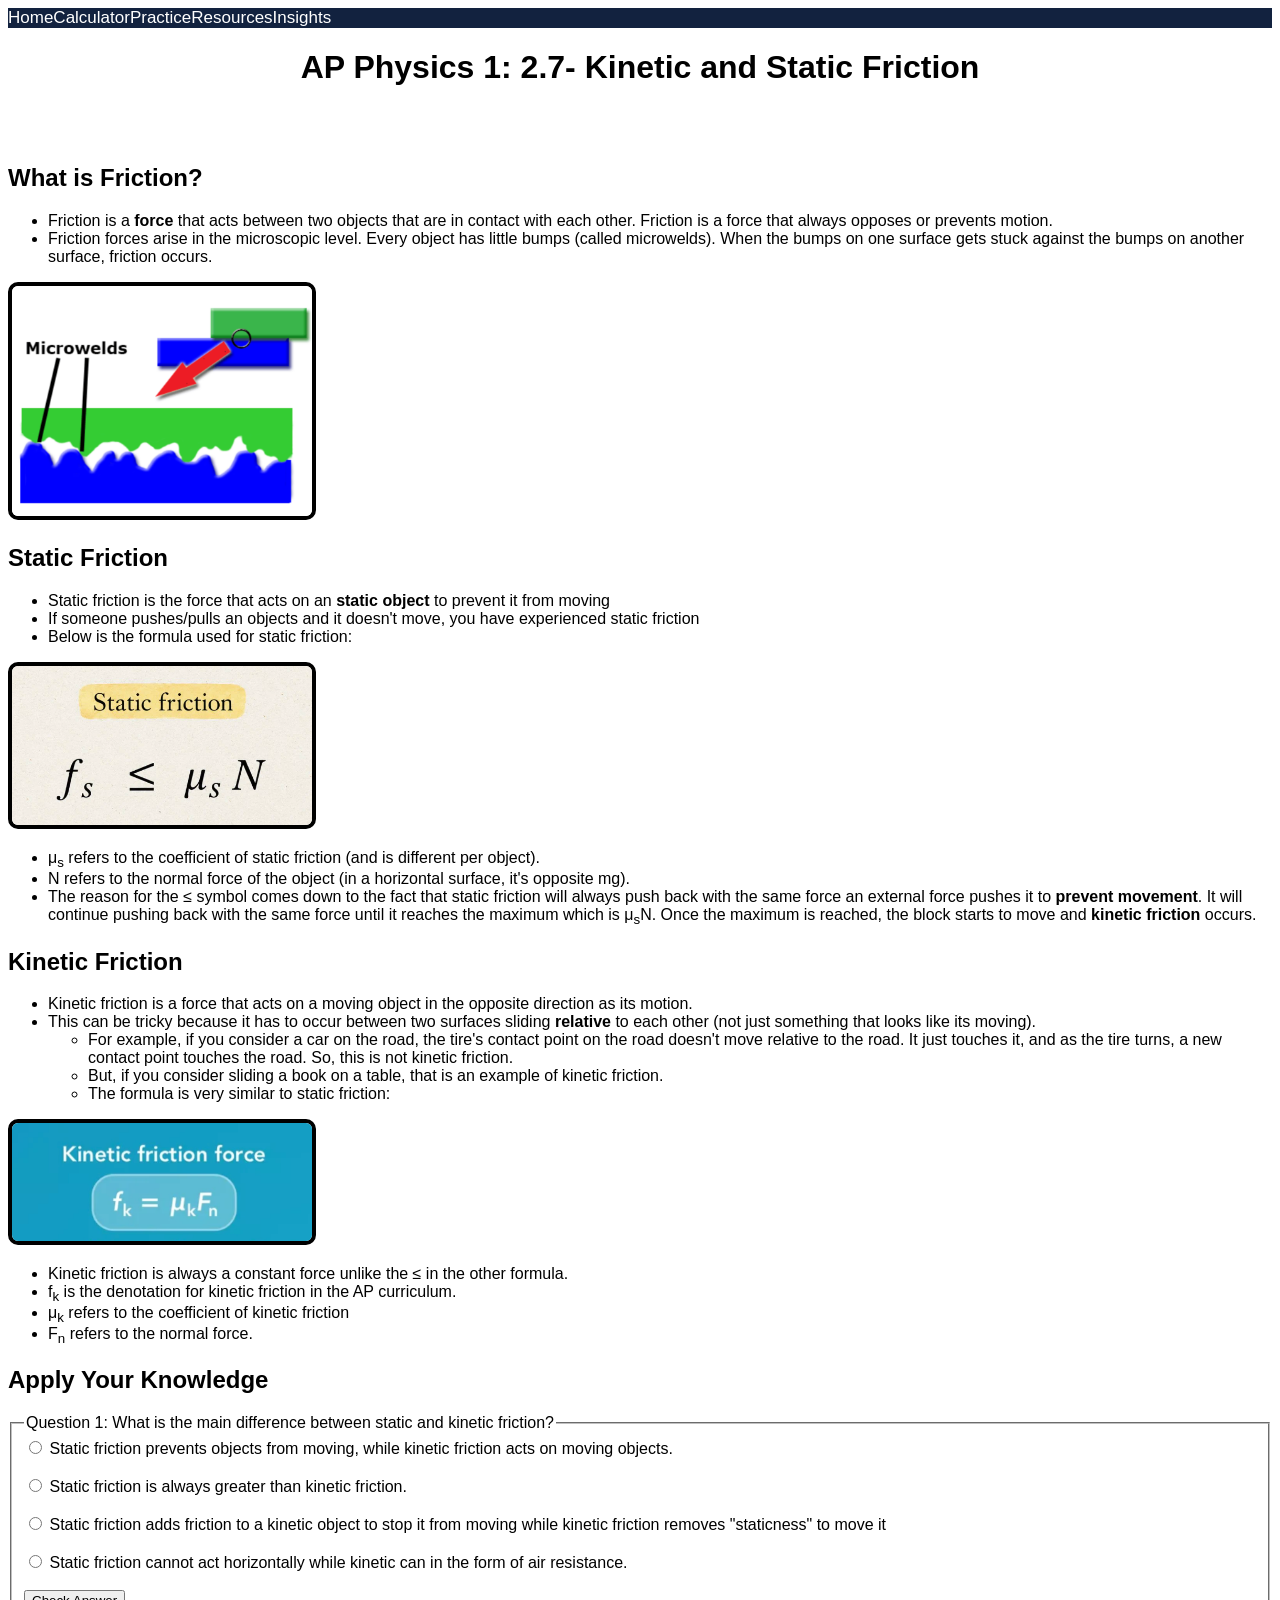
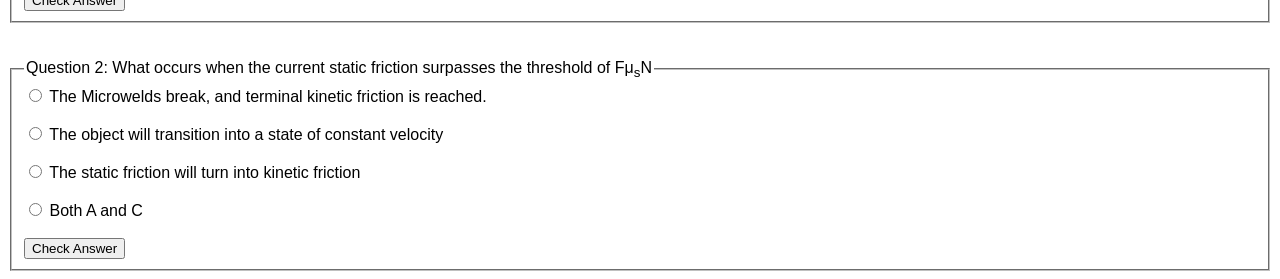
<file: index.html>
<!DOCTYPE html>
<html lang="en">

<head>
    <meta charset="UTF-8">
    <meta name="viewport" content="width=device-width, initial-scale=1.0">
    <title>Background</title>
    <link rel="stylesheet" href="background.css">
</head>

<body>
    <div class = "topnav">
        <a class="active" href="index.html">Home</a>
        <a href="calculator.html">Calculator</a>
        <a href="practice.html">Practice</a>
        <a href="resources.html">Resources</a>
        <a href="insights.html">Insights</a>
    </div>
    <h1>AP Physics 1: 2.7- Kinetic and Static Friction </h1>
    <br></br>
    <h2>What is Friction?</h2>
    <ul>
        <li>Friction is a <strong>force</strong> that acts between two
            objects that are in contact with each other. Friction is a force
            that always opposes or prevents motion.</li>
        <li>Friction forces arise in the microscopic level. Every object has
            little bumps (called microwelds). When the bumps on one surface
            gets stuck against the bumps on another surface, friction occurs.
        </li>
    </ul>
    <div class="Microwelds"></div>
    <img src="Microwelds.png" alt="Microwelds" class="photo1">
    </div>

    <h2>Static Friction</h2>
    <ul>
        <li>Static friction is the force that acts on an <strong>static object</strong> to prevent it from moving</li>
        <li>If someone pushes/pulls an objects and it doesn't move, you have experienced static friction</li>
        <li>Below is the formula used for static friction: </li>
    </ul>
    <img src="StaticFriction.png" alt="A photo of Static friction" class="photo1">
    <ul>
        <li>&mu;<sub>s</sub> refers to the coefficient of static friction (and is different per object).</li>
        <li>N refers to the normal force of the object (in a horizontal surface, it's opposite mg).</li>
        <li>The reason for the &le; symbol comes down to the fact that static friction will always push
            back with the same force an external force pushes it to <strong>prevent movement</strong>. It
            will continue pushing back with the same force until it reaches the maximum
            which is &mu;<sub>s</sub>N. Once the maximum is reached, the block starts to move and <strong>kinetic
                friction</strong> occurs.
        </li>
    </ul>

    <h2>Kinetic Friction</h2>
    <ul>
        <li>Kinetic friction is a force that acts on a moving object in the opposite direction as its motion.</li>
        <li>This can be tricky because it has to occur between two surfaces sliding <strong>relative</strong> to
            each other (not just something that looks like its moving).</li>
        <ul>
            <li>For example, if you consider a car on the road, the tire's contact point on the road doesn't move
                relative to the road. It
                just touches it, and as the tire turns, a new contact point touches the road. So, this is not kinetic
                friction.</li>
            <li>
                But, if you consider sliding a book on a table, that is an example of kinetic friction.
            </li>
            <li>The formula is very similar to static friction:</li>
        </ul>
    </ul>
    <img src="Kineticfriction.png" alt="A photo of Kinetic friction" class="photo1">
    <ul>
        <li>Kinetic friction is always a constant force unlike the &le; in the other formula.</li>
        <li>f<sub>k</sub> is the denotation for kinetic friction in the AP curriculum.</li>
        <li>&mu;<sub>k</sub> refers to the coefficient of kinetic friction</li>
        <li>F<sub>n</sub> refers to the normal force.</li>
    </ul>

    <h2>Apply Your Knowledge</h2>
    <form>
    <fieldset>
    <legend>Question 1: What is the main difference between static and kinetic friction?</legend>
    <input type="radio" id="answer1A" name="question1" value="answer1A">
    <label for="answer1A">Static friction prevents objects from moving, while kinetic friction acts on moving objects.</label>
    <br></br>
    <input type="radio" id="answer1B" name="question1" value="answer1B">
    <label for="answer1B">Static friction is always greater than kinetic friction.</label>
    <br></br>
    <input type="radio" id="answer1C" name="question1" value="answer1C">
    <label for="answer1C">Static friction adds friction to a kinetic object to stop it from moving while kinetic friction removes "staticness" to move it</label>
    <br></br>
    <input type="radio" id="answer1D" name="question1" value="answer1D">
    <label for="answer1D">Static friction cannot act horizontally while kinetic can in the form of air resistance.</label>
    <br></br>
    <button>Check Answer</button>
    </fieldset>


    <br></br>
    <fieldset>
    <legend>Question 2: What occurs when the current static friction surpasses the threshold of F&mu;<sub>s</sub>N</legend>
    <input type="radio" id="answer2A" name="question2" value="answer2A">
    <label for="answer2A">The Microwelds break, and terminal kinetic friction is reached.</label>
    <br></br>
    <input type="radio" id="answer2B" name="question2" value="answer2B">
    <label for="answer2B">The object will transition into a state of constant velocity</label>
    <br></br>
    <input type="radio" id="answer2C" name="question2" value="answer2C">
    <label for="answer2C">The static friction will turn into kinetic friction</label>
    <br></br>
    <input type="radio" id="answer2D" name="question2" value="answer2D">
    <label for="answer2D">Both A and C</label>
    <br></br>
    <button>Check Answer</button>
    </fieldset>
    </form>
</body>

</html>
</file>
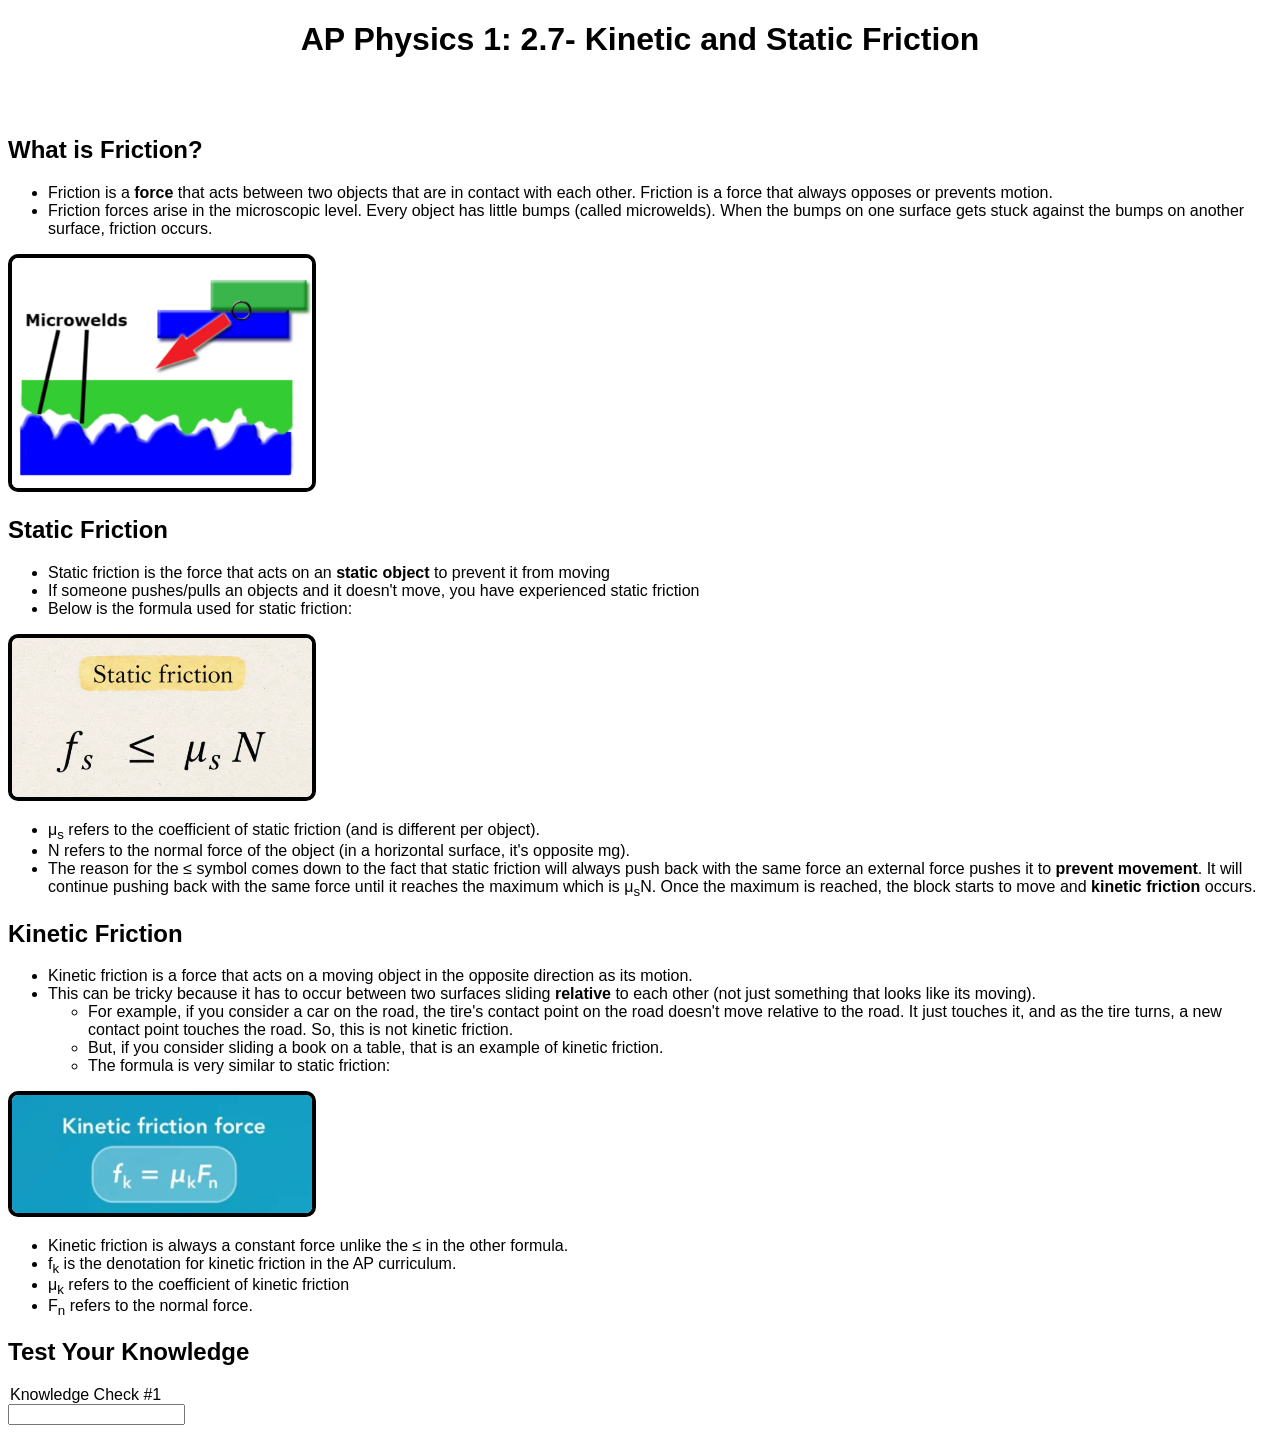
<file: background.html>
<!DOCTYPE html>
<html lang="en">

<head>
    <meta charset="UTF-8">
    <meta name="viewport" content="width=device-width, initial-scale=1.0">
    <title>Background</title>
    <link rel="stylesheet" href="background.css">
</head>

<body>
    <h1>AP Physics 1: 2.7- Kinetic and Static Friction </h1>
    <br></br>
    <h2>What is Friction?</h2>
    <ul>
        <li>Friction is a <strong>force</strong> that acts between two
            objects that are in contact with each other. Friction is a force
            that always opposes or prevents motion.</li>
        <li>Friction forces arise in the microscopic level. Every object has
            little bumps (called microwelds). When the bumps on one surface
            gets stuck against the bumps on another surface, friction occurs.
        </li>
    </ul>
    <div class="Microwelds"></div>
    <img src="Microwelds.png" alt="Microwelds" class="photo1">
    </div>

    <h2>Static Friction</h2>
    <ul>
        <li>Static friction is the force that acts on an <strong>static object</strong> to prevent it from moving</li>
        <li>If someone pushes/pulls an objects and it doesn't move, you have experienced static friction</li>
        <li>Below is the formula used for static friction: </li>
    </ul>
    <img src="StaticFriction.png" alt="A photo of Static friction" class="photo1">
    <ul>
        <li>&mu;<sub>s</sub> refers to the coefficient of static friction (and is different per object).</li>
        <li>N refers to the normal force of the object (in a horizontal surface, it's opposite mg).</li>
        <li>The reason for the &le; symbol comes down to the fact that static friction will always push
            back with the same force an external force pushes it to <strong>prevent movement</strong>. It
            will continue pushing back with the same force until it reaches the maximum
            which is &mu;<sub>s</sub>N. Once the maximum is reached, the block starts to move and <strong>kinetic
                friction</strong> occurs.
        </li>
    </ul>

    <h2>Kinetic Friction</h2>
    <ul>
        <li>Kinetic friction is a force that acts on a moving object in the opposite direction as its motion.</li>
        <li>This can be tricky because it has to occur between two surfaces sliding <strong>relative</strong> to
            each other (not just something that looks like its moving).</li>
        <ul>
            <li>For example, if you consider a car on the road, the tire's contact point on the road doesn't move
                relative to the road. It
                just touches it, and as the tire turns, a new contact point touches the road. So, this is not kinetic
                friction.</li>
            <li>
                But, if you consider sliding a book on a table, that is an example of kinetic friction.
            </li>
            <li>The formula is very similar to static friction:</li>
        </ul>
    </ul>
    <img src="Kineticfriction.png" alt="A photo of Kinetic friction" class="photo1">
    <ul>
        <li>Kinetic friction is always a constant force unlike the &le; in the other formula.</li>
        <li>f<sub>k</sub> is the denotation for kinetic friction in the AP curriculum.</li>
        <li>&mu;<sub>k</sub> refers to the coefficient of kinetic friction</li>
        <li>F<sub>n</sub> refers to the normal force.</li>
    </ul>

    <h2>Test Your Knowledge</h2>
    <form>
    <legend>Knowledge Check #1</legend>
    <input type = "radiobutton">
    </form>
</body>

</html>
</file>
<file: background.css>
*{
    font-family:'Trebuchet MS', 'Lucida Sans Unicode', 'Lucida Grande', 'Lucida Sans', Arial, sans-serif;
}

h1{
     text-align: center;
}

.Microwelds{
    /* I learnt this with external resources. This code aligns the images horizontally and vertically
    */
    justify-content: center;
    align-items: center;
}

.photo1{
    border: 4px solid black;
    border-radius: 10px;
    max-width:300px;
}

/* Background color of the navigation bar will have a rgb of 18, 34, 63
*/
.topnav{
    overflow: hidden;
    background-color:rgb(18, 34, 63);
}

/* Everything is shifted to the left but the text is still centered. THe font size is 17px
*/
.topnav a{
    float: left;
    color: white;
    text-align: center;
    text-decoration: none;
    font-size: 17px;
}

/* If hovered, changes in color happends
*/
.topnav a:hover{
    background-color: rgb(37, 51, 77);
    color: white;
}

/* If clicked, these changes happen
*/
.topnav a:active{
    background-color: rgb(58, 182, 213);
    color: black;
}
</file>
